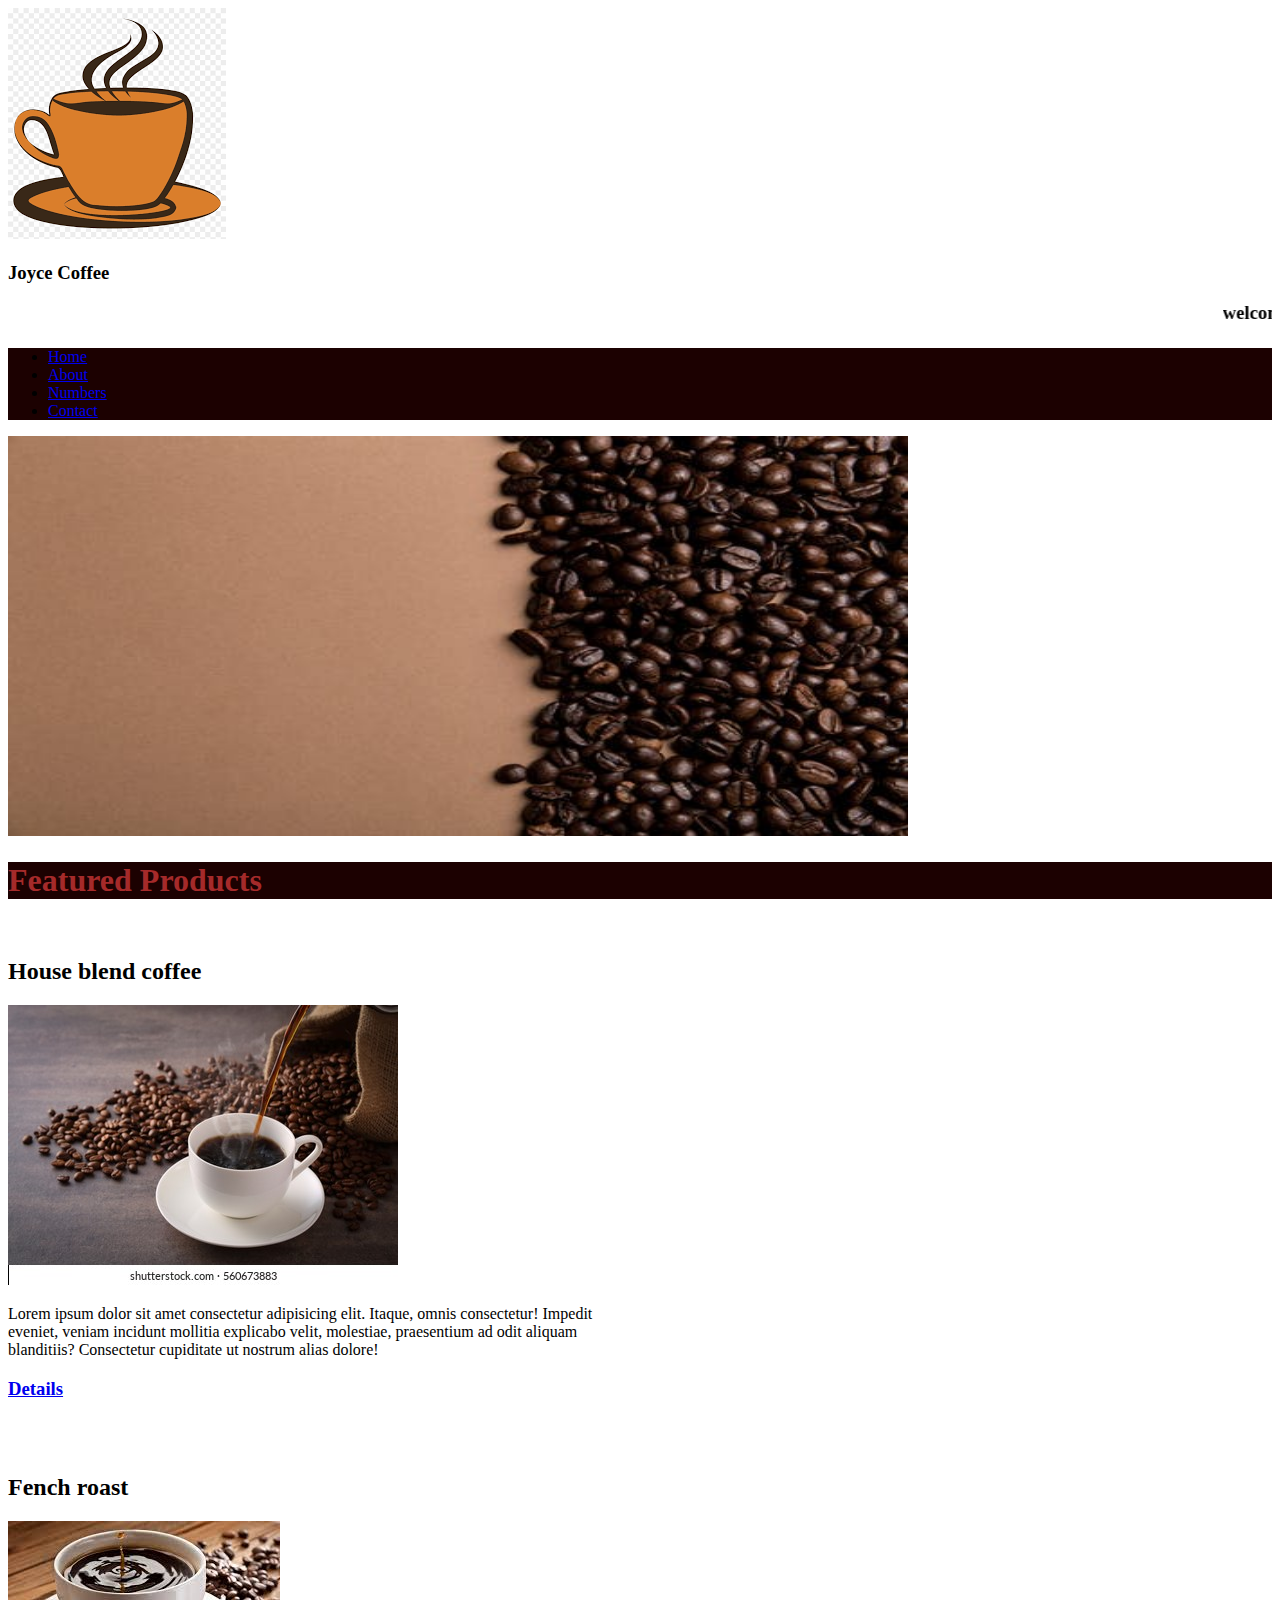
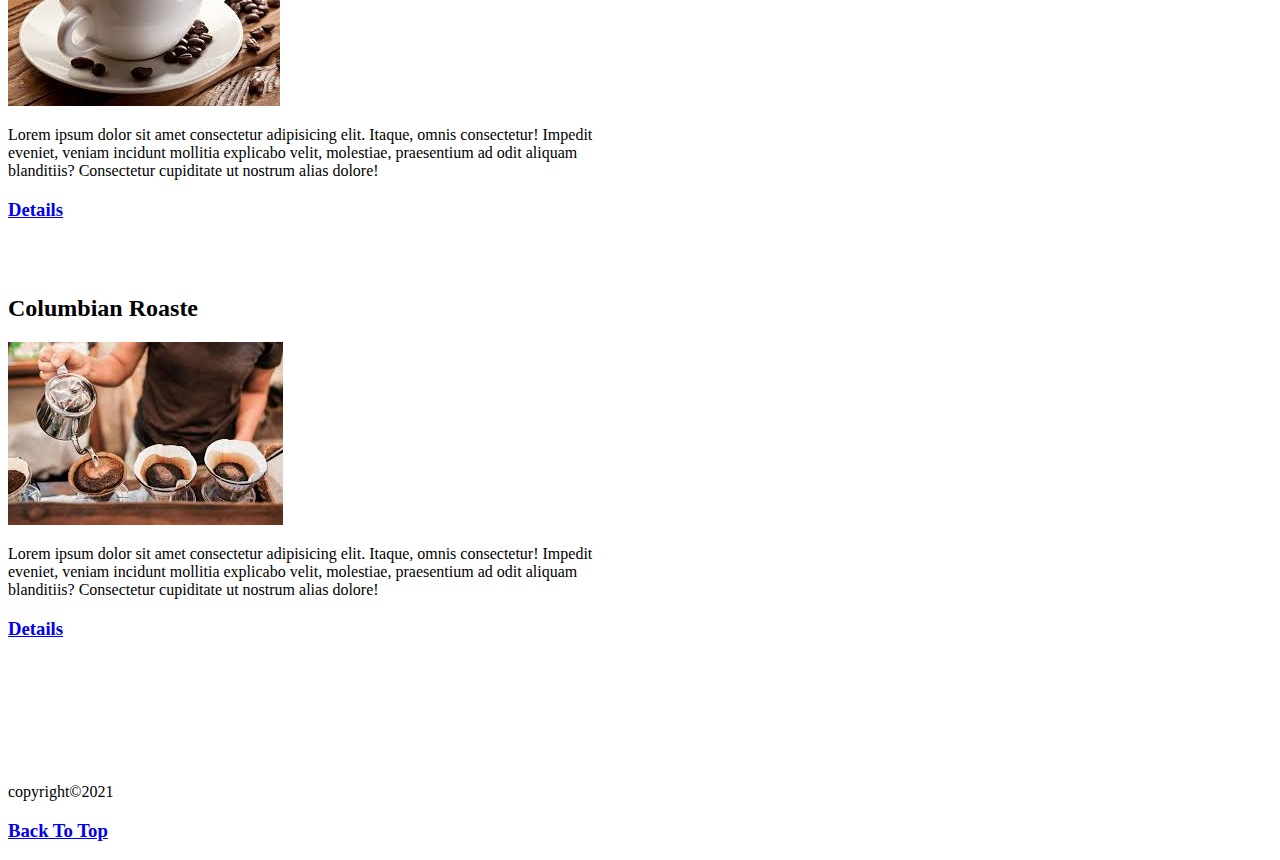
<file: index.html>
<!DOCTYPE html>
<html lang="en">
<head>
 <meta charset="UTF-8">
 <meta http-equiv="X-UA-Compatible" content="IE=edge">
 <meta name="viewport" content="width=device-width, initial-scale=1.0">
 <title>Joy's cafe</title>
 <link href="styles.css" rel="stylesheet" />
</head>
<body>
  <img src="./images/logo1.png"  id="logo" alt="coffee logo" />
  <h3 >Joyce Coffee</h3>
  <h3><marquee>welcome to joyce cafe, where your satisfaction is our main objective............</marquee></h3>
  <ul>
    <li><a href="index.html">Home</a></li>
    <li><a href="about.html">About</a></li>
    <li><a href="numbers.html">Numbers</a></li>
    <li><a href="contact.html">Contact</a></li>
  </ul>
  <img src="./images/logo.jpeg" alt="coffee beans"
   width="900" height="400" />
   <br>
   <h1 id="tittle">Featured Products</h1>
   <br>
   <!-- house blend -->
   <h2>House blend coffee</h2>
   <img src="./images/coffee5.jpg" alt="house blend">
   <p style="width: 50%;">Lorem ipsum dolor sit amet consectetur adipisicing elit. 
     Itaque, omnis consectetur! Impedit eveniet, veniam incidunt 
     mollitia explicabo velit, molestiae, praesentium ad odit aliquam 
     blanditiis? Consectetur cupiditate ut nostrum alias dolore!</p>
     <h3><a href="https://wikipedia.org/" target="_blank">Details</a></h3>
      <br>
      <br>
     <!-- french roast -->
      <h2>Fench roast</h2>
      <img src="./images/coffee4.jfif" alt="french roast">
      <p style="width: 50%;">Lorem ipsum dolor sit amet consectetur adipisicing elit.
        Itaque, omnis consectetur! Impedit eveniet, veniam incidunt
        mollitia explicabo velit, molestiae, praesentium ad odit aliquam
        blanditiis? Consectetur cupiditate ut nostrum alias dolore!</p>
      <h3><a href="https://wikipedia.org/" target="_blank">Details</a></h3>
      <br>
      <br>
      <!-- Columbian Roast -->
      <h2>Columbian Roaste</h2>
      <img src="./images/coffee.jfif" alt="Columbian Roast">
      <p style="width: 50%;">Lorem ipsum dolor sit amet consectetur adipisicing elit.
        Itaque, omnis consectetur! Impedit eveniet, veniam incidunt
        mollitia explicabo velit, molestiae, praesentium ad odit aliquam
        blanditiis? Consectetur cupiditate ut nostrum alias dolore!</p>
      <h3>
        <a href="https://wikipedia.org/" target="_blank">Details</a>
      </h3>
      <br>
      <br>
      <br>
      <br>
      <br>
      <br>
      <p>copyright&copy;2021</p>
      <h3><a href="#logo">Back To Top</a></h3>
</body>
</html>
</file>
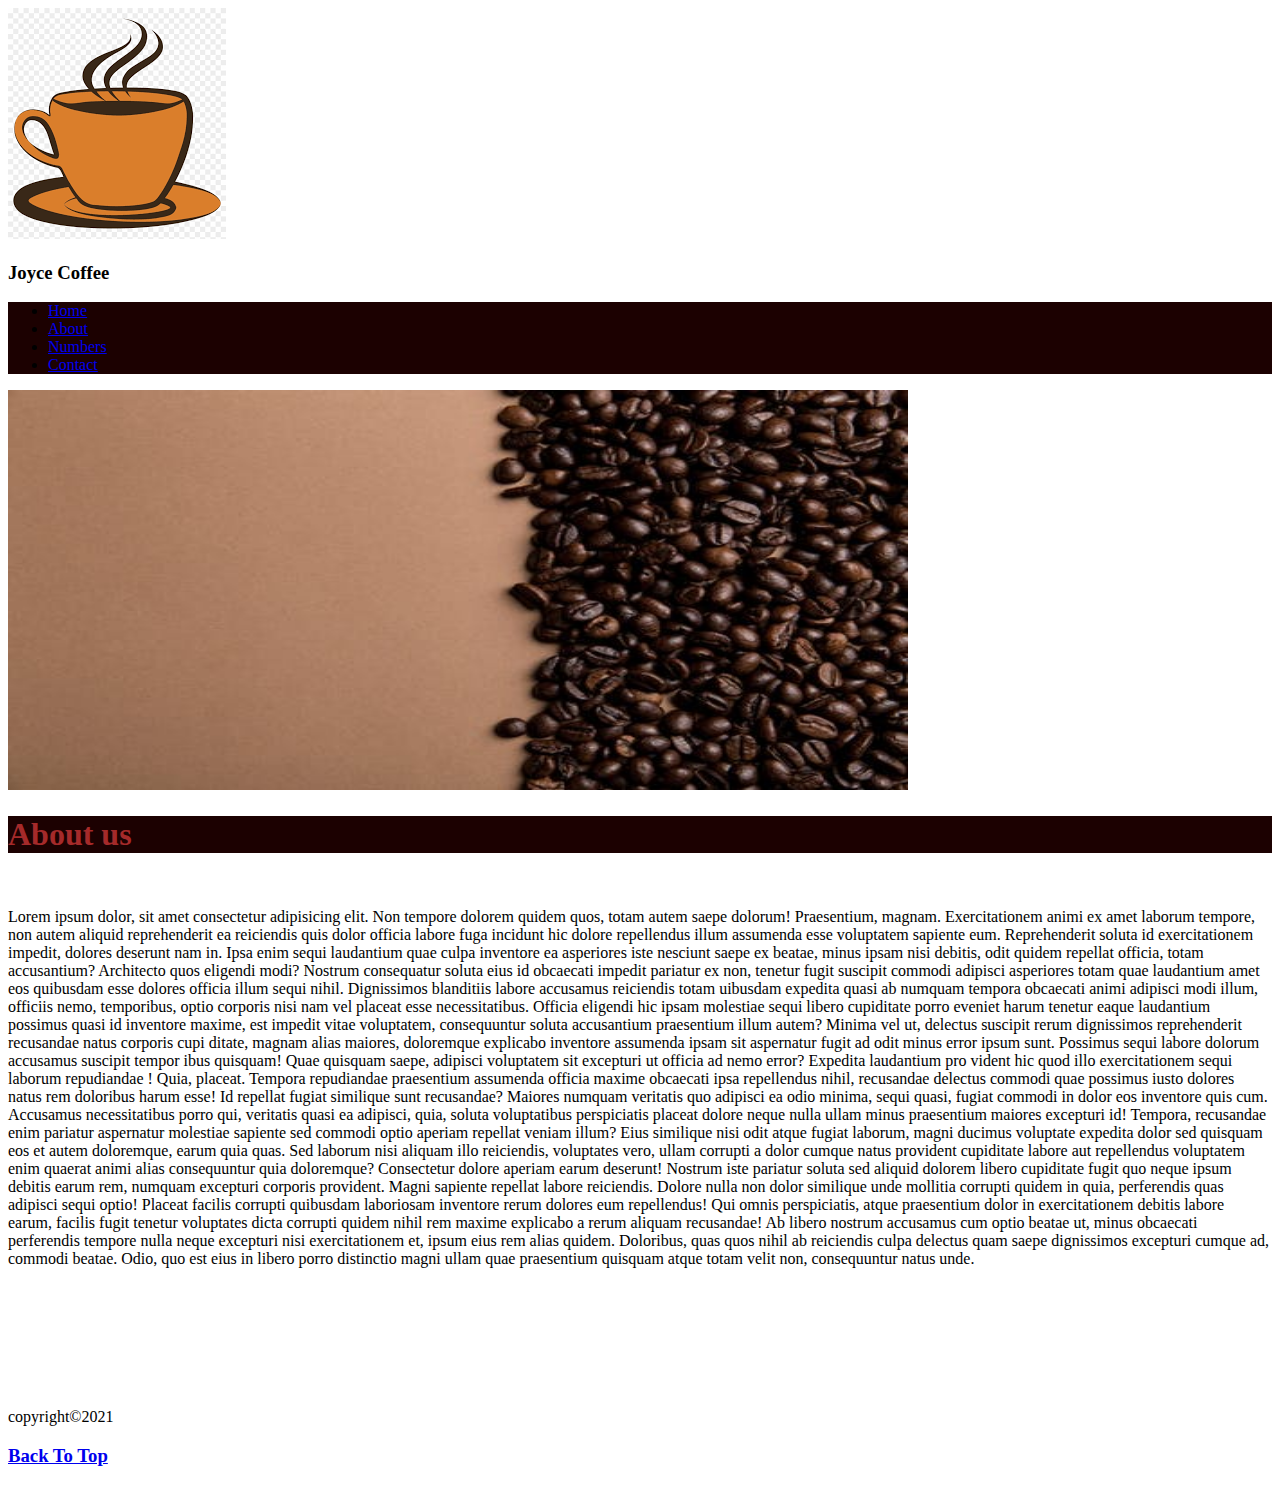
<file: about.html>
<!DOCTYPE html>
<html lang="en">

<head>
 <meta charset="UTF-8">
 <meta http-equiv="X-UA-Compatible" content="IE=edge">
 <meta name="viewport" content="width=device-width, initial-scale=1.0">
 <title>about</title>
<link href="styles.css" rel="stylesheet" />
</head>

<body>
 <img src="./images/logo1.png" id="logo" alt="coffee logo" />
 <h3>Joyce Coffee</h3>
 <ul>
  <li><a href="index.html">Home</a></li>
  <li><a href="about.html">About</a></li>
  <li><a href="numbers.html">Numbers</a></li>
  <li><a href="contact.html">Contact</a></li>
 </ul>
 <img src="./images/logo.jpeg" alt="coffee beans" width="900" height="400" />
 <br>
 <h1 id="tittle">About us</h1>
 <br>
 <p>Lorem ipsum dolor, sit amet consectetur adipisicing elit.
   Non tempore dolorem quidem quos, totam autem saepe dolorum! 
   Praesentium, magnam. Exercitationem animi ex amet laborum tempore,
    non autem aliquid reprehenderit ea reiciendis quis dolor officia 
    labore fuga incidunt hic dolore repellendus illum assumenda esse 
    voluptatem sapiente eum. Reprehenderit soluta id exercitationem 
    impedit, dolores deserunt nam in. Ipsa enim sequi laudantium quae
     culpa inventore ea asperiores iste nesciunt saepe ex beatae,
      minus ipsam nisi debitis, odit quidem repellat officia, totam 
      accusantium? Architecto quos eligendi modi? Nostrum consequatur
       soluta eius id obcaecati impedit pariatur ex non, tenetur 
       fugit suscipit commodi adipisci asperiores totam quae laudantium 
       amet eos quibusdam esse dolores officia illum sequi nihil.
        Dignissimos blanditiis labore accusamus reiciendis totam 
        uibusdam expedita quasi ab numquam tempora obcaecati animi
         adipisci modi illum, officiis nemo, temporibus, optio corporis 
         nisi nam vel placeat esse necessitatibus. Officia eligendi hic  ipsam molestiae sequi libero cupiditate porro eveniet harum 
 tenetur eaque laudantium possimus quasi id inventore maxime,
est impedit vitae voluptatem, consequuntur soluta accusantium 
  praesentium illum autem? Minima vel ut, delectus suscipit 
rerum dignissimos reprehenderit recusandae natus corporis cupi
    ditate, magnam alias maiores, doloremque explicabo inventore 
assumenda ipsam sit aspernatur fugit ad odit minus error ipsum
  sunt. Possimus sequi labore dolorum accusamus suscipit tempor
ibus quisquam! Quae quisquam saepe, adipisci voluptatem sit 
 excepturi ut officia ad nemo error? Expedita laudantium pro
 vident hic quod illo exercitationem sequi laborum repudiandae
 ! Quia, placeat. Tempora repudiandae praesentium assumenda 
officia maxime obcaecati ipsa repellendus nihil, recusandae 
 delectus commodi quae possimus iusto dolores natus rem doloribus harum esse! Id repellat fugiat similique sunt recusandae? Maiores numquam veritatis quo adipisci ea odio minima, sequi quasi, fugiat commodi in dolor eos inventore quis cum. Accusamus necessitatibus porro qui, veritatis quasi ea adipisci, quia, soluta voluptatibus perspiciatis placeat dolore neque nulla ullam minus praesentium maiores excepturi id! Tempora, recusandae enim pariatur aspernatur molestiae sapiente sed commodi optio aperiam repellat veniam illum? Eius similique nisi odit atque fugiat laborum, magni ducimus voluptate expedita dolor sed quisquam eos et autem doloremque, earum quia quas. Sed laborum nisi aliquam illo reiciendis, voluptates vero, ullam corrupti a dolor cumque natus provident cupiditate labore aut repellendus voluptatem enim quaerat animi alias consequuntur quia doloremque? Consectetur dolore aperiam earum deserunt! Nostrum iste pariatur soluta sed aliquid dolorem libero cupiditate fugit quo neque ipsum debitis earum rem, numquam excepturi corporis provident. Magni sapiente repellat labore reiciendis. Dolore nulla non dolor similique unde mollitia corrupti quidem in quia, perferendis quas adipisci sequi optio! Placeat facilis corrupti quibusdam laboriosam inventore rerum dolores eum repellendus! Qui omnis perspiciatis, atque praesentium dolor in exercitationem debitis labore earum, facilis fugit tenetur voluptates dicta corrupti quidem nihil rem maxime explicabo a rerum aliquam recusandae! Ab libero nostrum accusamus cum optio beatae ut, minus obcaecati perferendis tempore nulla neque excepturi nisi exercitationem et, ipsum eius rem alias quidem. Doloribus, quas quos nihil ab reiciendis culpa delectus quam saepe dignissimos excepturi cumque ad, commodi beatae. Odio, quo est eius in libero porro distinctio magni ullam quae praesentium quisquam atque totam velit non, consequuntur natus unde.</p>

 <br>
 <br>
 <br>
 <br>
 <br>
 <br>
 <p>copyright&copy;2021</p>
 <h3><a href="#logo">Back To Top</a></h3>
</body>

</html>
</file>
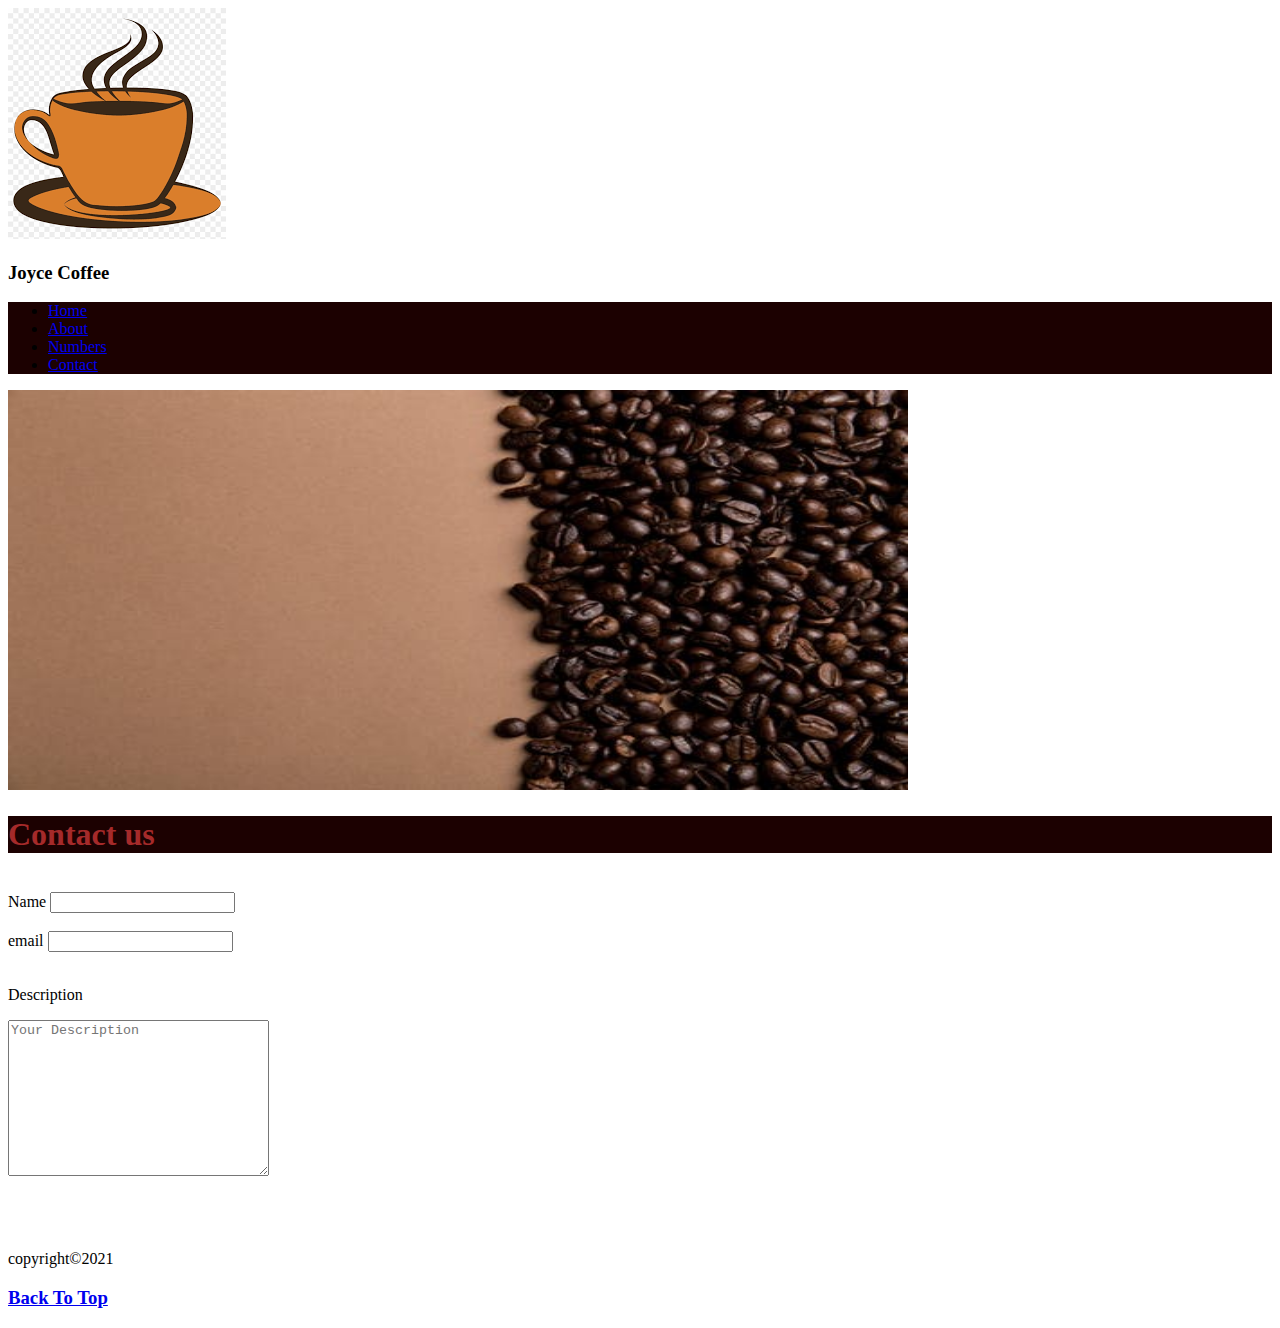
<file: contact.html>
<!DOCTYPE html>
<html lang="en">

<head>
 <meta charset="UTF-8">
 <meta http-equiv="X-UA-Compatible" content="IE=edge">
 <meta name="viewport" content="width=device-width, initial-scale=1.0">
 <title>numbers</title>
 <link href="styles.css" rel="stylesheet" />
</head>

<body>
 <img src="./images/logo1.png" id="logo" alt="coffee logo" />
 <h3>Joyce Coffee</h3>
 <ul>
  <li><a href="index.html">Home</a></li>
  <li><a href="about.html">About</a></li>
  <li><a href="numbers.html">Numbers</a></li>
  <li><a href="contact.html">Contact</a></li>
 </ul>
 <img src="./images/logo.jpeg" alt="coffee beans" width="900" height="400" />
 <br>
 <h1 id="tittle">Contact us</h1>
 <br>
<form action="">
 <!-- name -->
 <label for="name">Name</label>
 <input type="text" name="name" id="name" />
  <br>
  <br>
 <!-- email -->
 <label for="email">email</label>
 <input type="text" name="email" id="email" />
<br>
<br>
<!-- description -->
<p>Description</p>
<textarea 
 name="description" 
 id="" cols="30" 
 rows="10"
 placeholder="Your Description">
</textarea></form>
 <br>
 <br>
 <br>
<p>copyright&copy;2021</p>
 <h3><a href="#logo">Back To Top</a></h3>
</body>

</html>
</file>
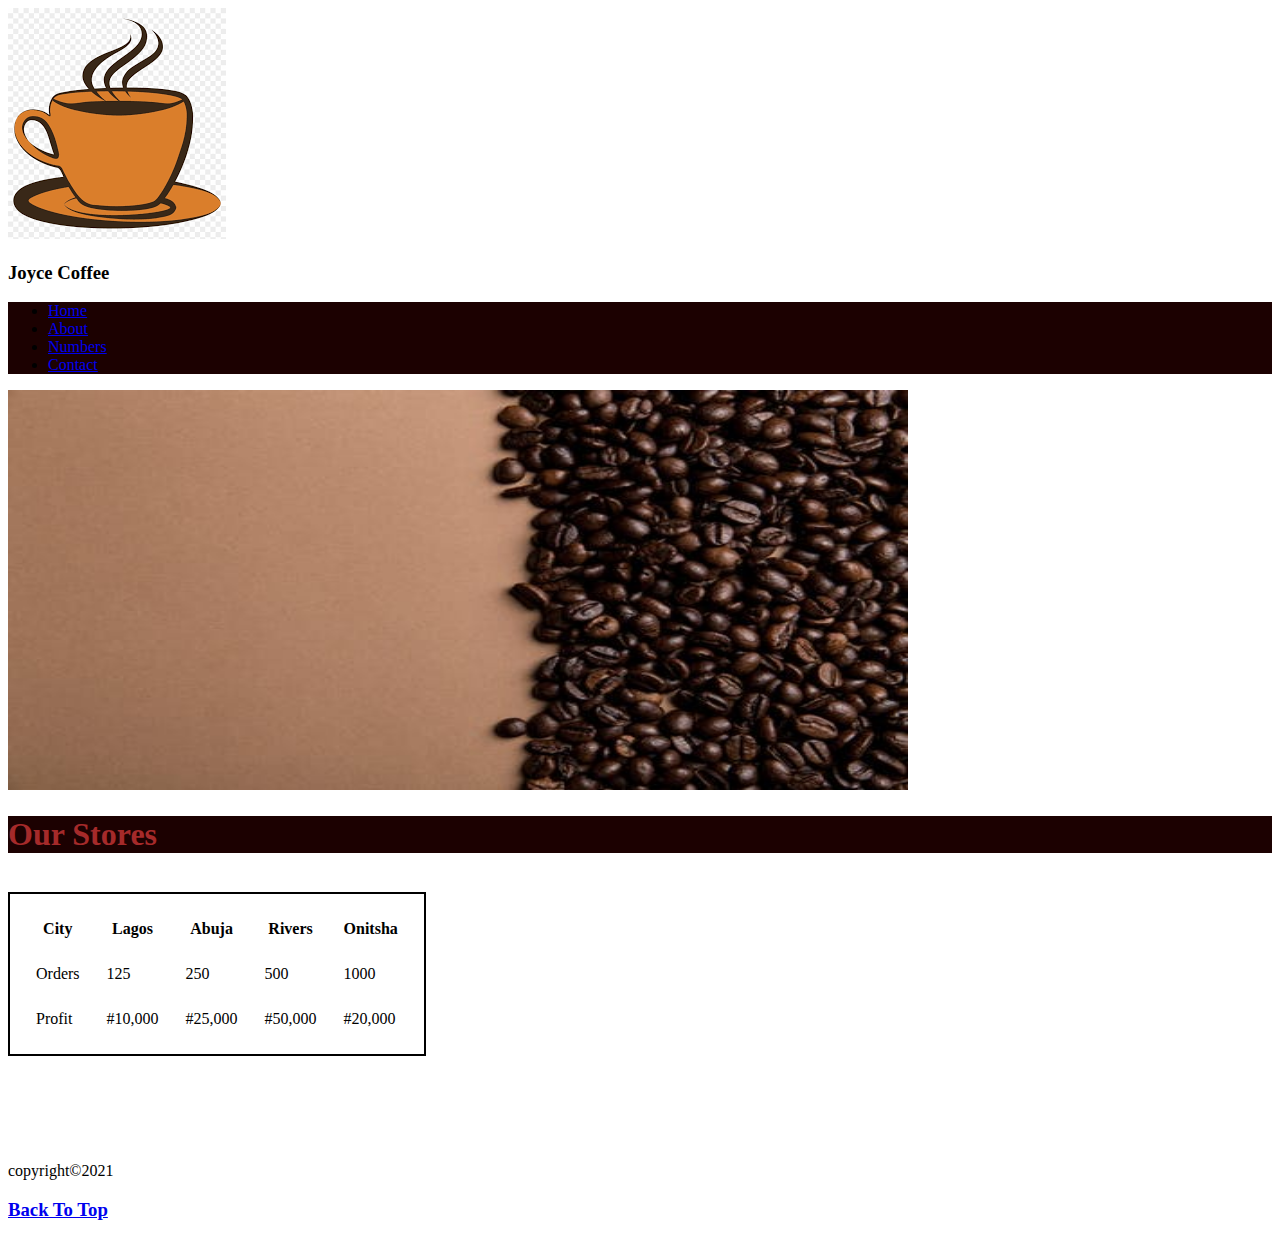
<file: numbers.html>
<!DOCTYPE html>
<html lang="en">

<head>
 <meta charset="UTF-8">
 <meta http-equiv="X-UA-Compatible" content="IE=edge">
 <meta name="viewport" content="width=device-width, initial-scale=1.0">
 <title>numbers</title>
<link href="styles.css" rel="stylesheet" />
</head>

<body>
 <img src="./images/logo1.png" id="logo" alt="coffee logo" />
 <h3>Joyce Coffee</h3>
 <ul>
  <li><a href="index.html">Home</a></li>
  <li><a href="about.html">About</a></li>
  <li><a href="numbers.html">Numbers</a></li>
  <li><a href="contact.html">Contact</a></li>
 </ul>
 <img src="./images/logo.jpeg" alt="coffee beans" width="900" height="400" />
 <br>
 <h1 id="tittle">Our Stores</h1>
 <br>
 <table style="border: 2px solid black;
  border-spacing: 25px;">
  <!-- city -->
  <tr>
   <th>City</th>
   <th>Lagos</th>
   <th>Abuja</th>
   <th>Rivers</th>
   <th>Onitsha</th>
  </tr>
  <!-- end of city -->
  <!-- orders -->
  <tr>
   <td>Orders</td>
   <td>125</td>
   <td>250</td>
   <td>500</td>
   <td>1000</td>
  </tr>
<!-- profit -->
<tr>
 <td>Profit</td>
 <td>#10,000</td>
 <td>#25,000</td>
 <td>#50,000</td>
 <td>#20,000</td>
</tr>
<!-- end of profit -->
 </table>
 <br>
 <br>
 <br>
 <br>
 <br>
 <p>copyright&copy;2021</p>
 <h3><a href="#logo">Back To Top</a></h3>
</body>

</html>
</file>
<file: styles.css>
#tittle{ color: brown;
 background-color: rgb(28, 1, 1);
}

ul{
 background-color:rgb(28, 1, 1);
}
/*  */
</file>
